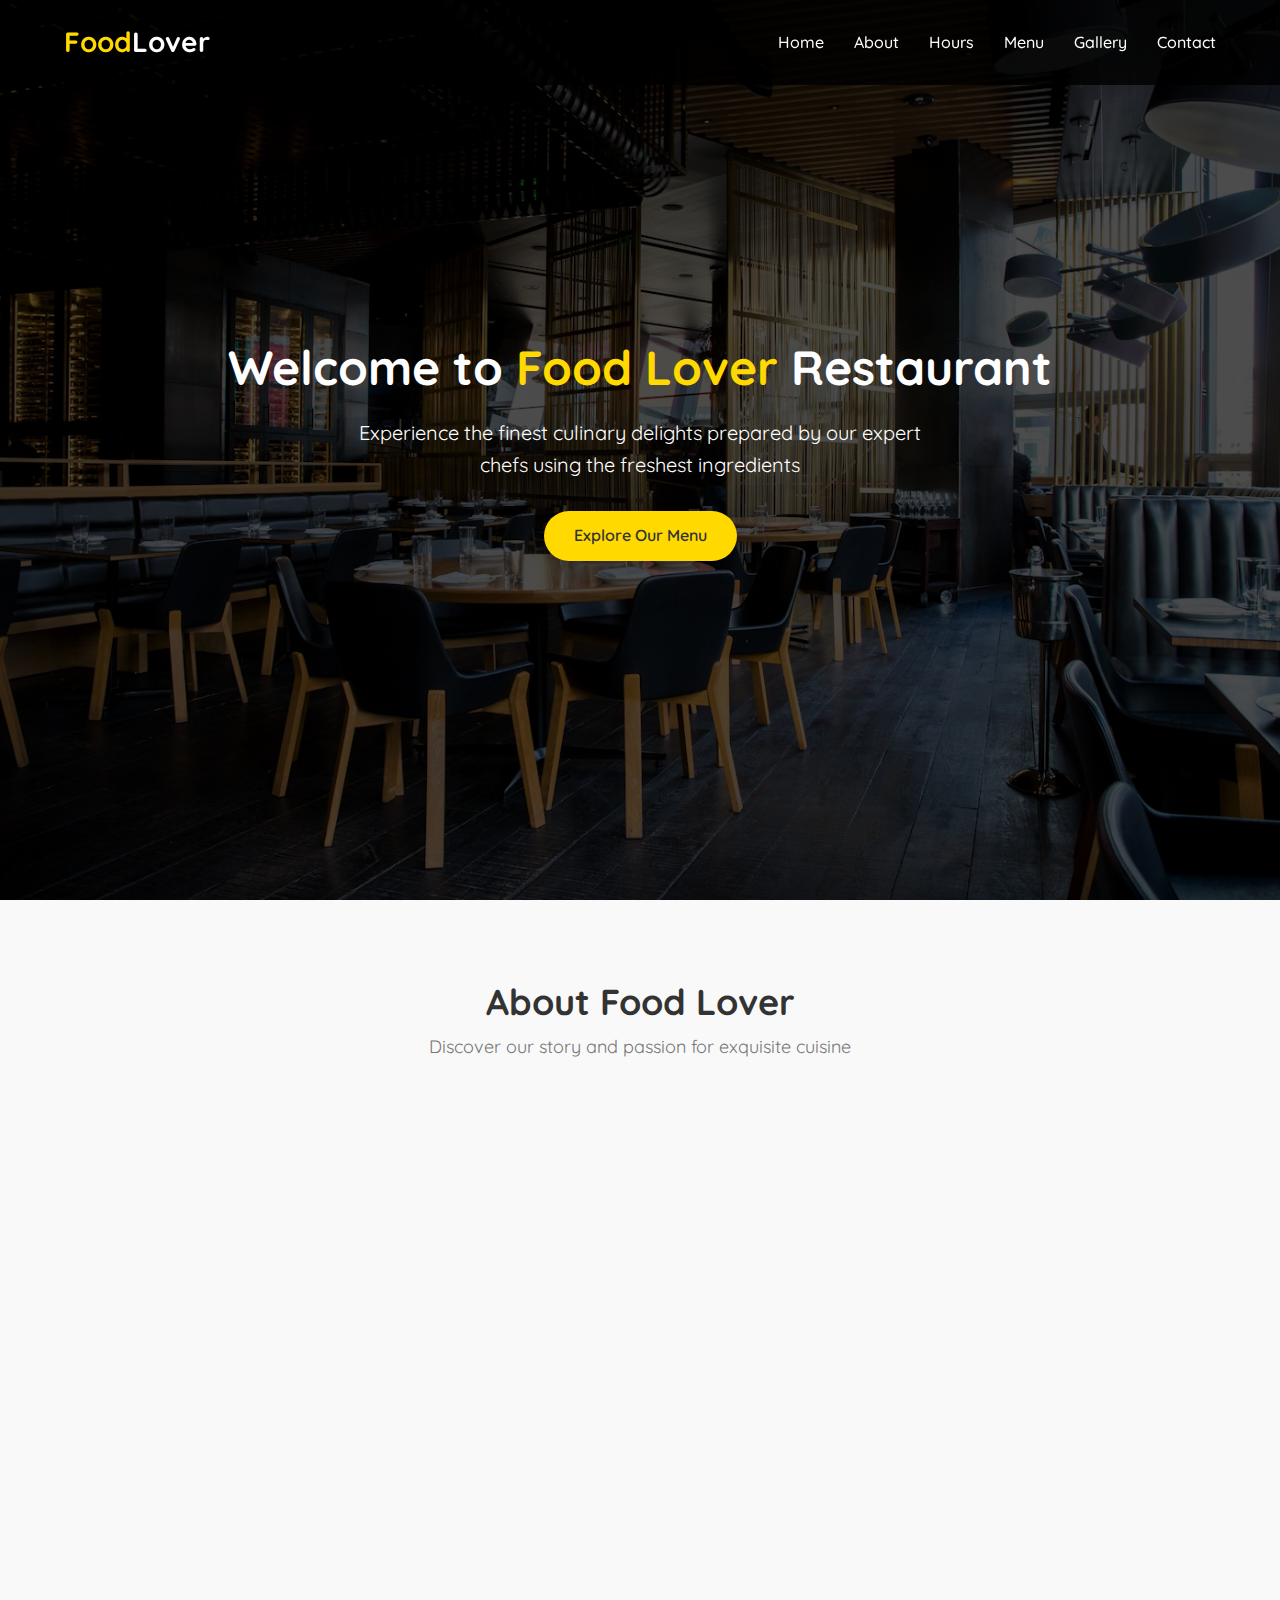
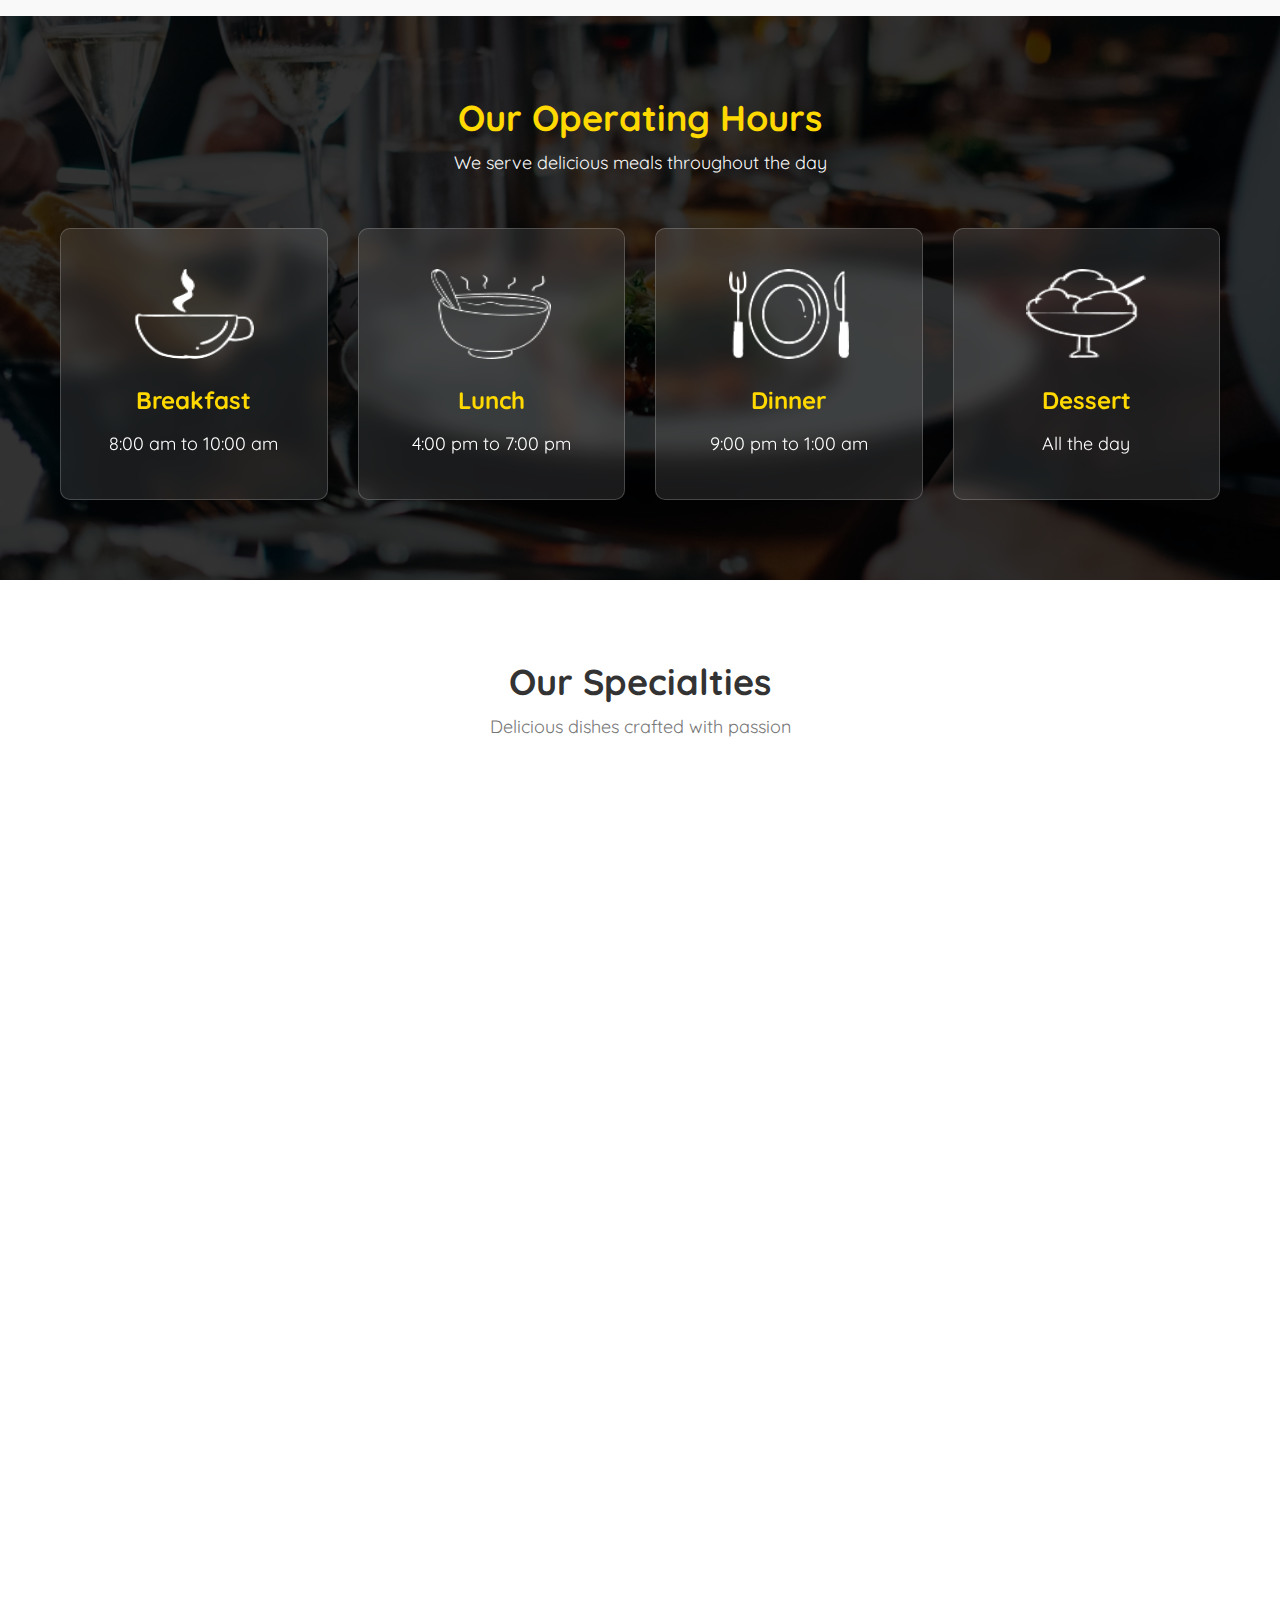
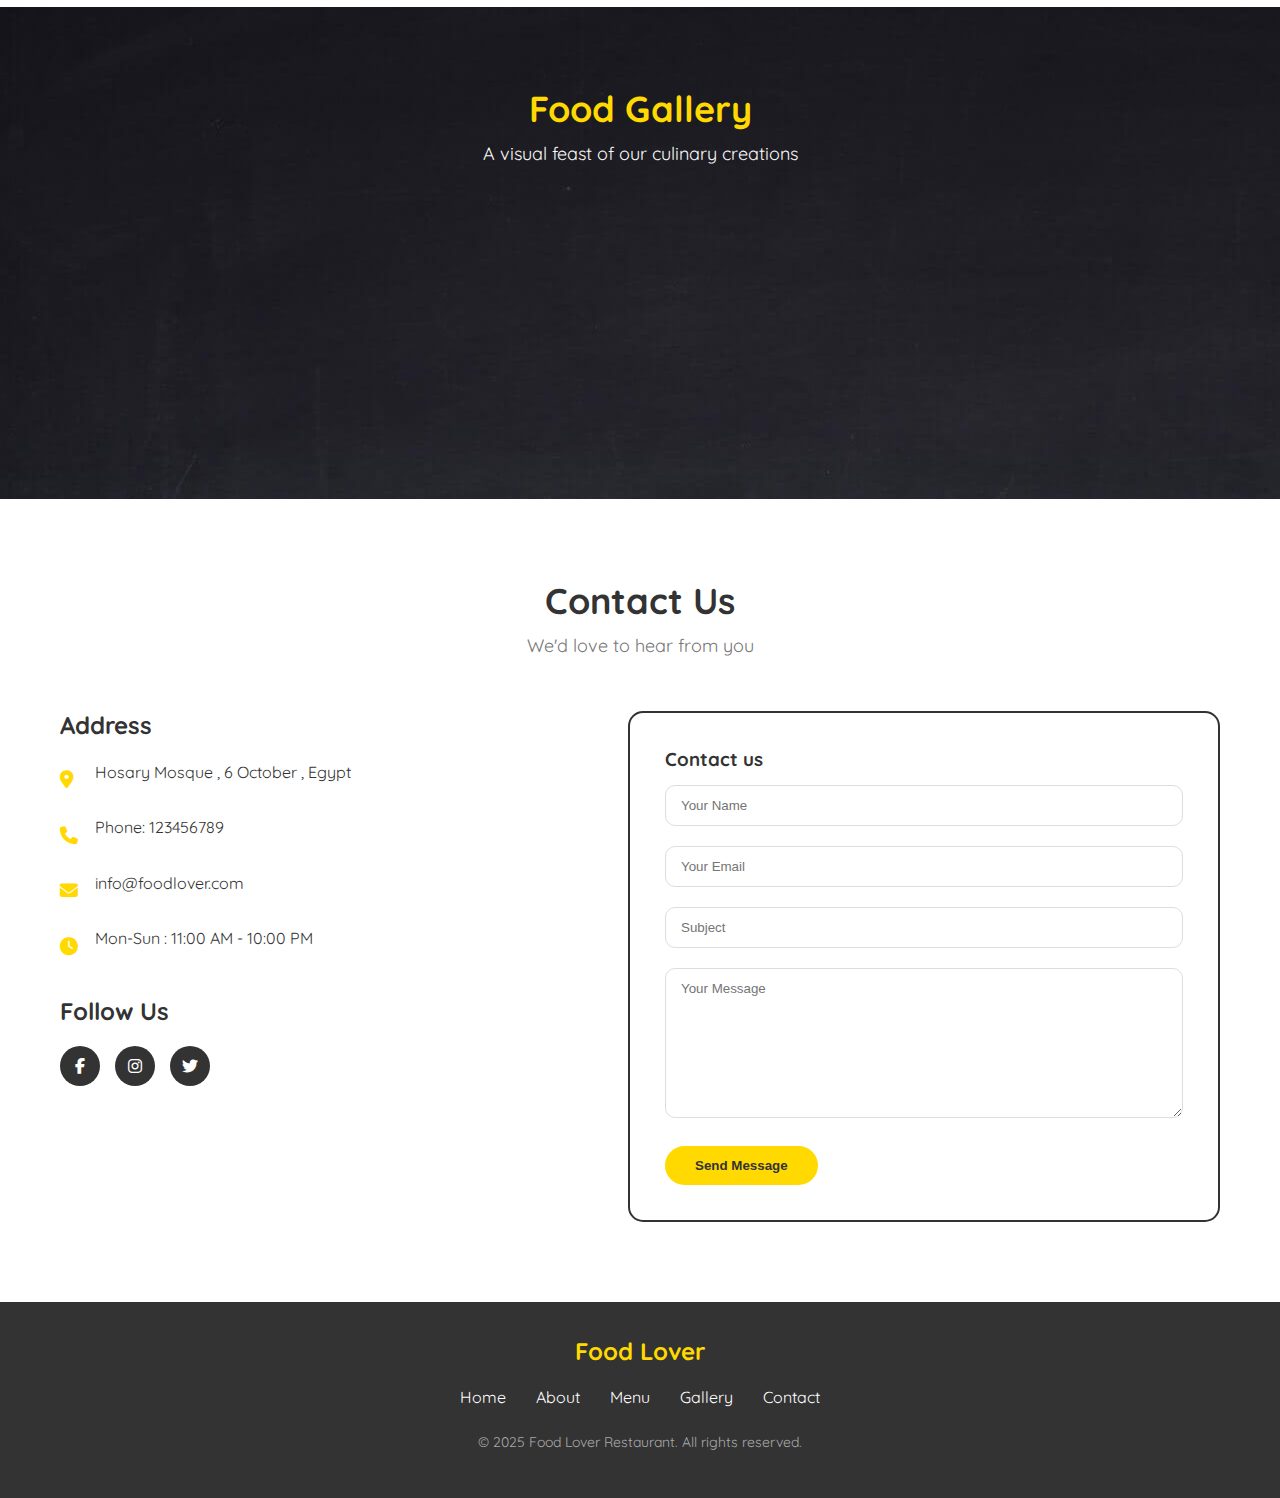
<file: index.html>
<!DOCTYPE html>
<html lang="en">
<head>
    <meta charset="UTF-8">
    <meta name="viewport" content="width=device-width, initial-scale=1.0">
    <meta name="description" content="Restaurant website">
    <title>Food Lover Restaurant</title>
    <link rel="icon" href="favicon.ico">
    <link rel="stylesheet" href="https://cdnjs.cloudflare.com/ajax/libs/font-awesome/6.4.0/css/all.min.css">
    <link rel="stylesheet" href="restaurant.css">
</head>
<body>
    <!-- Header -->
    <header>
        <nav id="navbar">
            <div class="logo">Food<span>Lover</span></div>
            <ul class="nav-links">
                <li><a href="#home">Home</a></li>
                <li><a href="#about">About</a></li>
                <li><a href="#daytime">Hours</a></li>
                <li><a href="#menu">Menu</a></li>
                <li><a href="#gallery">Gallery</a></li>
                <li><a href="#contact">Contact</a></li>
            </ul>
            <button class="hamburger">
                <i class="fas fa-bars"></i>
            </button>
        </nav>
        
        <div id="home" class="hero">
            <h1>Welcome to <span>Food Lover</span> Restaurant</h1>
            <p>Experience the finest culinary delights prepared by our expert chefs using the freshest ingredients</p>
            <a href="#menu" class="btn">Explore Our Menu</a>
        </div>
    </header>

    <!-- About Section -->
    <section id="about">
        <div class="container">
            <div class="section-title">
                <h2>About Food Lover</h2>
                <p>Discover our story and passion for exquisite cuisine</p>
            </div>
            <div class="about-content">
                <div class="about-text">
                    <h2>We've Been Serving For Over 15 Years</h2>
                    <p>At Food Lover, we believe that great food brings people together. Our restaurant was founded with a simple mission: to create memorable dining experiences through exceptional food, warm hospitality, and a welcoming atmosphere.</p>
                    <p>Our chefs combine traditional recipes with modern techniques to craft dishes that delight the senses. We source our ingredients from local farmers and suppliers to ensure freshness and support our community.</p>
                    <a href="#contact" class="btn">Visit Us Today</a>
                </div>
                <div class="about-image">
                    <img src="images/about_img.png" alt="Restaurant Interior">
                </div>
            </div>
        </div>
    </section>

    <!-- Daytime Section -->
    <section id="daytime">
        <div class="container">
            <div class="section-title">
                <h2>Our Operating Hours</h2>
                <p>We serve delicious meals throughout the day</p>
            </div>
            <div class="time-cards">
                <div class="meal-card">
                    <img src="/images/breckfastIcon.png" alt="Breakfast">
                    <h2>Breakfast</h2>
                    <p>8:00 am to 10:00 am</p>
                </div>
                <div class="meal-card">
                    <img src="/images/lunchIcon.png" alt="Lunch">
                    <h2>Lunch</h2>
                    <p>4:00 pm to 7:00 pm</p>
                </div>
                <div class="meal-card">
                    <img src="/images/dinnerIcon.png" alt="Dinner">
                    <h2>Dinner</h2>
                    <p>9:00 pm to 1:00 am</p>
                </div>
                <div class="meal-card">
                    <img src="/images/dessertIcon.png" alt="Dessert">
                    <h2>Dessert</h2>
                    <p>All the day</p>
                </div>
            </div>
        </div>
    </section>

    <!-- Menu Section -->
    <section id="menu">
        <div class="container">
            <div class="section-title">
                <h2>Our Specialties</h2>
                <p>Delicious dishes crafted with passion</p>
            </div>
            <div class="menu-grid">
                <div class="menu-item">
                    <img src="/images/1.avif" alt="Pasta Dish">
                    <div class="menu-item-content">
                        <div class="menu-item-header">
                            <h3>Mediterranean Pasta</h3>
                            <span class="price">$18.99</span>
                        </div>
                        <p>Fresh pasta with sun-dried tomatoes, olives, and herbs in a light olive oil sauce.</p>
                    </div>
                </div>
                <div class="menu-item">
                    <img src="/images/2.avif" alt="Pizza">
                    <div class="menu-item-content">
                        <div class="menu-item-header">
                            <h3>Truffle Mushroom Pizza</h3>
                            <span class="price">$22.99</span>
                        </div>
                        <p>Wood-fired pizza with wild mushrooms, truffle oil, and three types of cheese.</p>
                    </div>
                </div>
                <div class="menu-item">
                    <img src="/images/3.avif" alt="Salmon Dish">
                    <div class="menu-item-content">
                        <div class="menu-item-header">
                            <h3>Grilled Salmon</h3>
                            <span class="price">$26.99</span>
                        </div>
                        <p>Atlantic salmon with lemon butter sauce, served with seasonal vegetables.</p>
                    </div>
                </div>
                <div class="menu-item">
                    <img src="/images/pizza02.jpg" alt="Salmon Dish">
                    <div class="menu-item-content">
                        <div class="menu-item-header">
                            <h3>LASAL CHEESE</h3>
                            <span class="price">$18.00</span>
                        </div>
                        <p>Atlantic salmon with lemon butter sauce, served with seasonal vegetables.</p>
                    </div>
                </div>
                <div class="menu-item">
                    <img src="/images/ch.jpg" alt="Salmon Dish">
                    <div class="menu-item-content">
                        <div class="menu-item-header">
                            <h3>Chakhchoukha</h3>
                            <span class="price">$19.99</span>
                        </div>
                        <p>Atlantic salmon with lemon butter sauce, served with seasonal vegetables.</p>
                    </div>
                </div>
                <div class="menu-item">
                    <img src="/images/bourek.jpg" alt="Salmon Dish">
                    <div class="menu-item-content">
                        <div class="menu-item-header">
                            <h3>Bourek</h3>
                            <span class="price">$26.99</span>
                        </div>
                        <p>Atlantic salmon with lemon butter sauce, served with seasonal vegetables.</p>
                    </div>
                </div>
            </div>
        </div>
    </section>

    <!-- Gallery Section -->
    <section id="gallery">
        <div class="container">
            <div class="section-title">
                <h2>Food Gallery</h2>
                <p>A visual feast of our culinary creations</p>
            </div>
            <div class="gallery-grid">
                <div class="gallery-item">
                    <img src="/images/g1.avif" alt="Food 1">
                </div>
                <div class="gallery-item">
                    <img src="/images/g2.avif" alt="Food 2">
                </div>
                <div class="gallery-item">
                    <img src="/images/g3.avif" alt="Food 3">
                </div>
                <div class="gallery-item">
                    <img src="/images/g4.avif" alt="Food 4">
                </div>
            </div>
        </div>
    </section>

    <!-- Contact Section -->
    <section id="contact">
        <div class="container">
            <div class="section-title">
                <h2>Contact Us</h2>
                <p>We'd love to hear from you</p>
            </div>
            <div class="contact-container">
                <div class="contact-info">
                    <h3>Address</h3>
                    <div class="contact-details">
                        <div class="contact-detail">
                            <i class="fas fa-map-marker-alt"></i>
                            <p>Hosary Mosque , 6 October , Egypt</p>
                        </div>
                        <div class="contact-detail">
                            <i class="fas fa-phone"></i>
                            <p>Phone: 123456789</p>
                        </div>
                        <div class="contact-detail">
                            <i class="fas fa-envelope"></i>
                            <p>info@foodlover.com</p>
                        </div>
                        <div class="contact-detail">
                            <i class="fas fa-clock"></i>
                            <p>Mon-Sun : 11:00 AM - 10:00 PM</p>
                        </div>
                    </div>
                    <h3>Follow Us</h3>
                    <div class="social-links">
                        <a href="#" class="social-link"><i class="fab fa-facebook-f"></i></a>
                        <a href="#" class="social-link"><i class="fab fa-instagram"></i></a>
                        <a href="#" class="social-link"><i class="fab fa-twitter"></i></a>
                    </div>
                </div>
                <div class="contact-form">
                    <h3>Contact us</h3>
                    <form id="contactForm">
                        <div class="form-group">
                            <input type="text" placeholder="Your Name" required>
                        </div>
                        <div class="form-group">
                            <input type="email" placeholder="Your Email" required>
                        </div>
                        <div class="form-group">
                            <input type="text" placeholder="Subject" required>
                        </div>
                        <div class="form-group">
                            <textarea placeholder="Your Message" required></textarea>
                        </div>
                        <button type="submit" class="btn">Send Message</button>
                    </form>
                </div>
            </div>
        </div>
    </section>

    <!-- Footer -->
    <footer>
        <div class="container">
            <div class="footer-content">
                <div class="footer-logo">Food Lover</div>
                <ul class="footer-links">
                    <li><a href="#home">Home</a></li>
                    <li><a href="#about">About</a></li>
                    <li><a href="#menu">Menu</a></li>
                    <li><a href="#gallery">Gallery</a></li>
                    <li><a href="#contact">Contact</a></li>
                </ul>
                <p class="copyright">&copy; 2025 Food Lover Restaurant. All rights reserved.</p>
            </div>
        </div>
    </footer>

    <script src="main.js"></script>
</body>

</html>
</file>
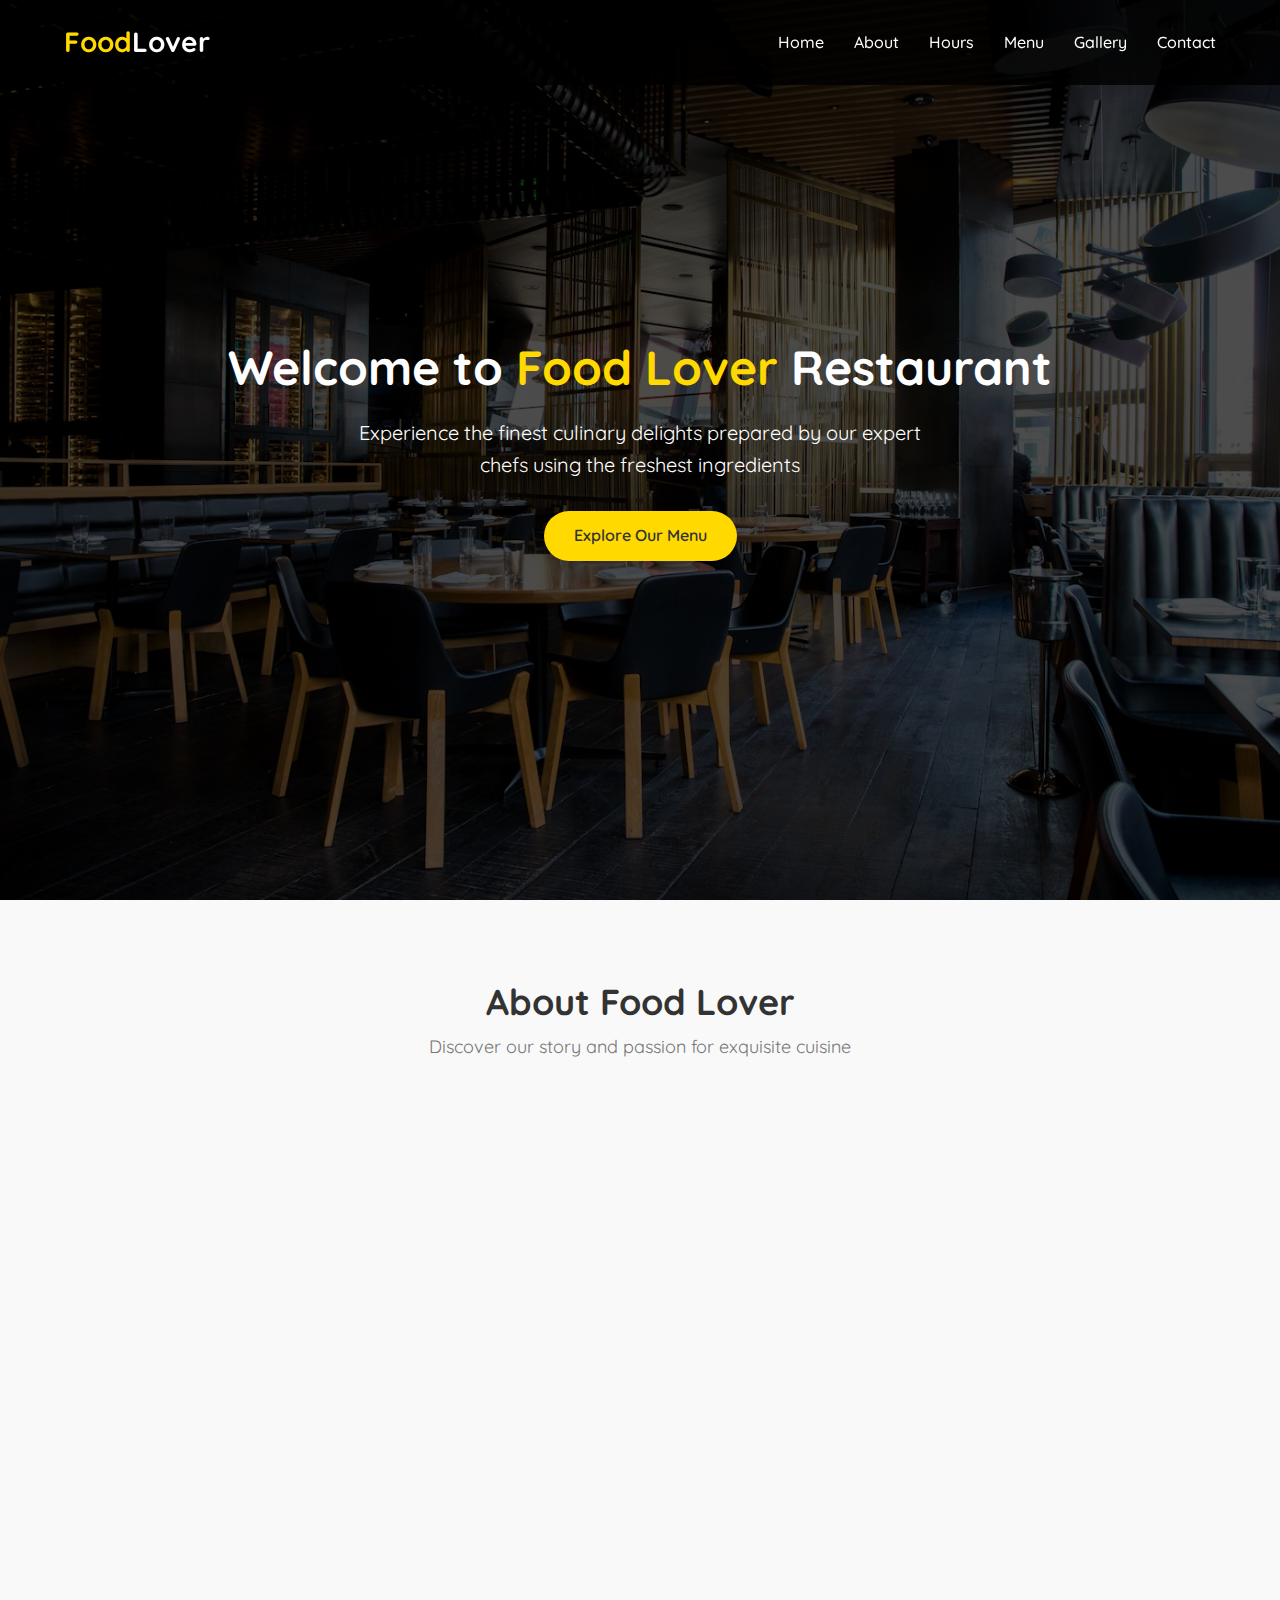
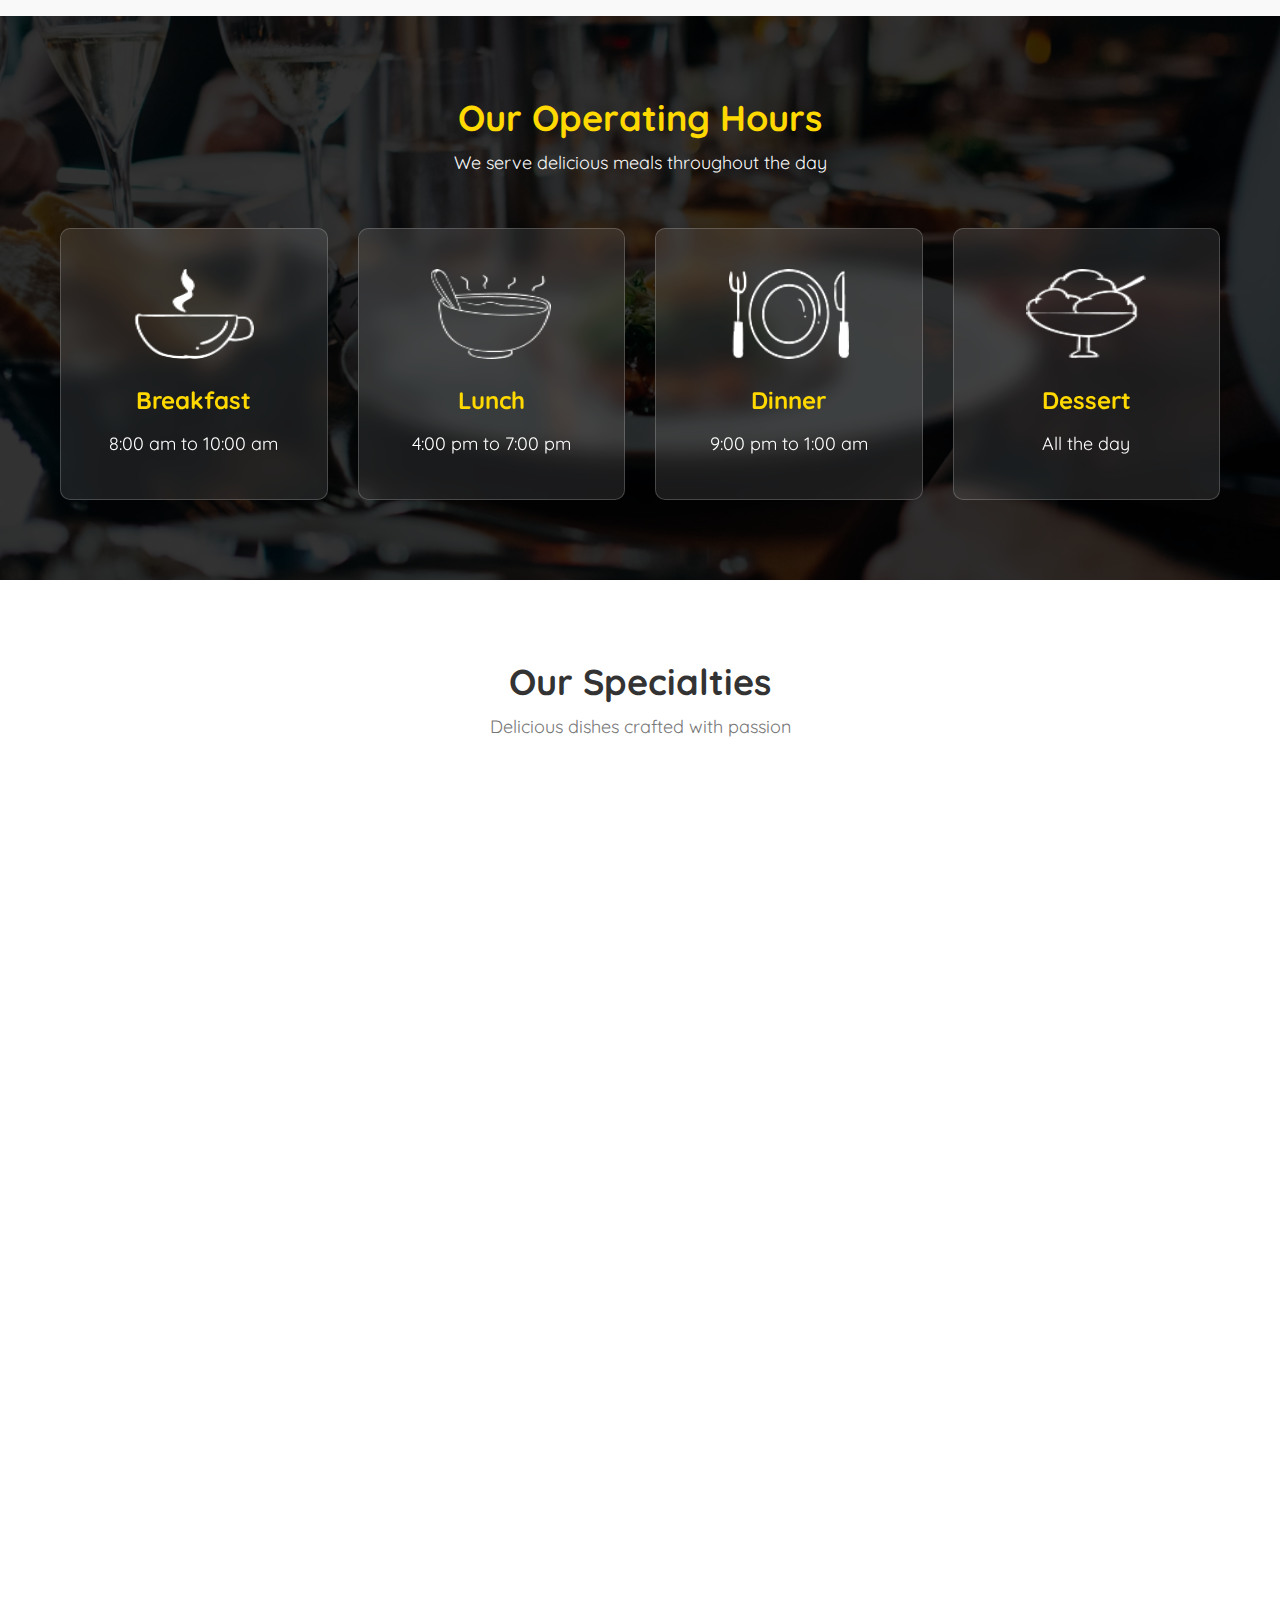
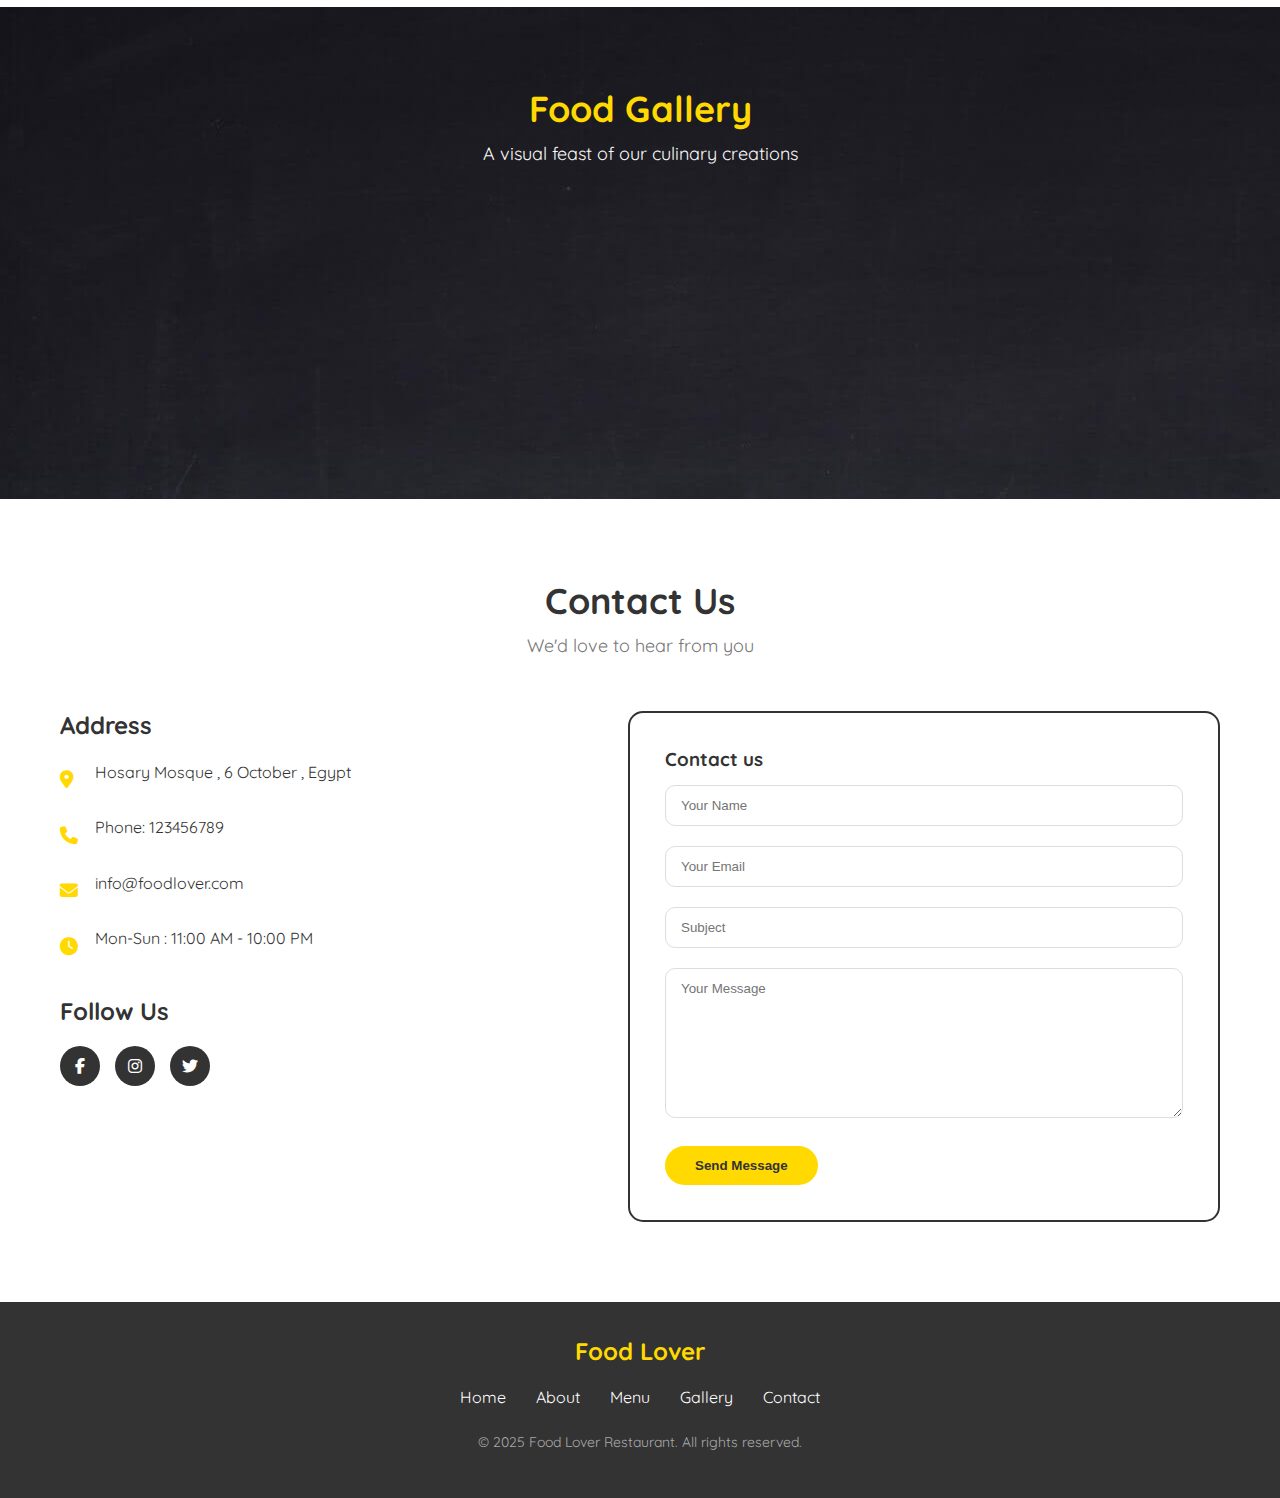
<file: rest.html>
<!DOCTYPE html>
<html lang="en">
<head>
    <meta charset="UTF-8">
    <meta name="viewport" content="width=device-width, initial-scale=1.0">
    <meta name="description" content="Restaurant website">
    <title>Food Lover Restaurant</title>
    <link rel="icon" href="favicon.ico">
    <link rel="stylesheet" href="https://cdnjs.cloudflare.com/ajax/libs/font-awesome/6.4.0/css/all.min.css">
    <link rel="stylesheet" href="restaurant.css">
</head>
<body>
    <!-- Header -->
    <header>
        <nav id="navbar">
            <div class="logo">Food<span>Lover</span></div>
            <ul class="nav-links">
                <li><a href="#home">Home</a></li>
                <li><a href="#about">About</a></li>
                <li><a href="#daytime">Hours</a></li>
                <li><a href="#menu">Menu</a></li>
                <li><a href="#gallery">Gallery</a></li>
                <li><a href="#contact">Contact</a></li>
            </ul>
            <button class="hamburger">
                <i class="fas fa-bars"></i>
            </button>
        </nav>
        
        <div class="hero">
            <h1>Welcome to <span>Food Lover</span> Restaurant</h1>
            <p>Experience the finest culinary delights prepared by our expert chefs using the freshest ingredients</p>
            <a href="#menu" class="btn">Explore Our Menu</a>
        </div>
    </header>

    <!-- About Section -->
    <section id="about">
        <div class="container">
            <div class="section-title">
                <h2>About Food Lover</h2>
                <p>Discover our story and passion for exquisite cuisine</p>
            </div>
            <div class="about-content">
                <div class="about-text">
                    <h2>We've Been Serving For Over 15 Years</h2>
                    <p>At Food Lover, we believe that great food brings people together. Our restaurant was founded with a simple mission: to create memorable dining experiences through exceptional food, warm hospitality, and a welcoming atmosphere.</p>
                    <p>Our chefs combine traditional recipes with modern techniques to craft dishes that delight the senses. We source our ingredients from local farmers and suppliers to ensure freshness and support our community.</p>
                    <a href="#contact" class="btn">Visit Us Today</a>
                </div>
                <div class="about-image">
                    <img src="images/about_img.png" alt="Restaurant Interior">
                </div>
            </div>
        </div>
    </section>

    <!-- Daytime Section -->
    <section id="daytime">
        <div class="container">
            <div class="section-title">
                <h2>Our Operating Hours</h2>
                <p>We serve delicious meals throughout the day</p>
            </div>
            <div class="time-cards">
                <div class="meal-card">
                    <img src="images/breckfastIcon.png" alt="Breakfast">
                    <h2>Breakfast</h2>
                    <p>8:00 am to 10:00 am</p>
                </div>
                <div class="meal-card">
                    <img src="images/lunchIcon.png" alt="Lunch">
                    <h2>Lunch</h2>
                    <p>4:00 pm to 7:00 pm</p>
                </div>
                <div class="meal-card">
                    <img src="images/dinnerIcon.png" alt="Dinner">
                    <h2>Dinner</h2>
                    <p>9:00 pm to 1:00 am</p>
                </div>
                <div class="meal-card">
                    <img src="images/dessertIcon.png" alt="Dessert">
                    <h2>Dessert</h2>
                    <p>All the day</p>
                </div>
            </div>
        </div>
    </section>

    <!-- Menu Section -->
    <section id="menu">
        <div class="container">
            <div class="section-title">
                <h2>Our Specialties</h2>
                <p>Delicious dishes crafted with passion</p>
            </div>
            <div class="menu-grid">
                <div class="menu-item">
                    <img src="images/1.avif" alt="Pasta Dish">
                    <div class="menu-item-content">
                        <div class="menu-item-header">
                            <h3>Mediterranean Pasta</h3>
                            <span class="price">$18.99</span>
                        </div>
                        <p>Fresh pasta with sun-dried tomatoes, olives, and herbs in a light olive oil sauce.</p>
                    </div>
                </div>
                <div class="menu-item">
                    <img src="images/2.avif" alt="Pizza">
                    <div class="menu-item-content">
                        <div class="menu-item-header">
                            <h3>Truffle Mushroom Pizza</h3>
                            <span class="price">$22.99</span>
                        </div>
                        <p>Wood-fired pizza with wild mushrooms, truffle oil, and three types of cheese.</p>
                    </div>
                </div>
                <div class="menu-item">
                    <img src="images/3.avif" alt="Salmon Dish">
                    <div class="menu-item-content">
                        <div class="menu-item-header">
                            <h3>Grilled Salmon</h3>
                            <span class="price">$26.99</span>
                        </div>
                        <p>Atlantic salmon with lemon butter sauce, served with seasonal vegetables.</p>
                    </div>
                </div>
                <div class="menu-item">
                    <img src="images/pizza02.jpg" alt="Salmon Dish">
                    <div class="menu-item-content">
                        <div class="menu-item-header">
                            <h3>LASAL CHEESE</h3>
                            <span class="price">$18.00</span>
                        </div>
                        <p>Atlantic salmon with lemon butter sauce, served with seasonal vegetables.</p>
                    </div>
                </div>
                <div class="menu-item">
                    <img src="images/ch.jpg" alt="Salmon Dish">
                    <div class="menu-item-content">
                        <div class="menu-item-header">
                            <h3>Chakhchoukha</h3>
                            <span class="price">$19.99</span>
                        </div>
                        <p>Atlantic salmon with lemon butter sauce, served with seasonal vegetables.</p>
                    </div>
                </div>
                <div class="menu-item">
                    <img src="images/bourek.jpg" alt="Salmon Dish">
                    <div class="menu-item-content">
                        <div class="menu-item-header">
                            <h3>Bourek</h3>
                            <span class="price">$26.99</span>
                        </div>
                        <p>Atlantic salmon with lemon butter sauce, served with seasonal vegetables.</p>
                    </div>
                </div>
            </div>
        </div>
    </section>

    <!-- Gallery Section -->
    <section id="gallery">
        <div class="container">
            <div class="section-title">
                <h2>Food Gallery</h2>
                <p>A visual feast of our culinary creations</p>
            </div>
            <div class="gallery-grid">
                <div class="gallery-item">
                    <img src="images/g1.avif" alt="Food 1">
                </div>
                <div class="gallery-item">
                    <img src="images/g2.avif" alt="Food 2">
                </div>
                <div class="gallery-item">
                    <img src="images/g3.avif" alt="Food 3">
                </div>
                <div class="gallery-item">
                    <img src="images/g4.avif" alt="Food 4">
                </div>
            </div>
        </div>
    </section>

    <!-- Contact Section -->
    <section id="contact">
        <div class="container">
            <div class="section-title">
                <h2>Contact Us</h2>
                <p>We'd love to hear from you</p>
            </div>
            <div class="contact-container">
                <div class="contact-info">
                    <h3>Address</h3>
                    <div class="contact-details">
                        <div class="contact-detail">
                            <i class="fas fa-map-marker-alt"></i>
                            <p>Hosary Mosque , 6 October , Egypt</p>
                        </div>
                        <div class="contact-detail">
                            <i class="fas fa-phone"></i>
                            <p>Phone: 123456789</p>
                        </div>
                        <div class="contact-detail">
                            <i class="fas fa-envelope"></i>
                            <p>info@foodlover.com</p>
                        </div>
                        <div class="contact-detail">
                            <i class="fas fa-clock"></i>
                            <p>Mon-Sun : 11:00 AM - 10:00 PM</p>
                        </div>
                    </div>
                    <h3>Follow Us</h3>
                    <div class="social-links">
                        <a href="#" class="social-link"><i class="fab fa-facebook-f"></i></a>
                        <a href="#" class="social-link"><i class="fab fa-instagram"></i></a>
                        <a href="#" class="social-link"><i class="fab fa-twitter"></i></a>
                    </div>
                </div>
                <div class="contact-form">
                    <h3>Contact us</h3>
                    <form id="contactForm">
                        <div class="form-group">
                            <input type="text" placeholder="Your Name" required>
                        </div>
                        <div class="form-group">
                            <input type="email" placeholder="Your Email" required>
                        </div>
                        <div class="form-group">
                            <input type="text" placeholder="Subject" required>
                        </div>
                        <div class="form-group">
                            <textarea placeholder="Your Message" required></textarea>
                        </div>
                        <button type="submit" class="btn">Send Message</button>
                    </form>
                </div>
            </div>
        </div>
    </section>

    <!-- Footer -->
    <footer>
        <div class="container">
            <div class="footer-content">
                <div class="footer-logo">Food Lover</div>
                <ul class="footer-links">
                    <li><a href="#home">Home</a></li>
                    <li><a href="#about">About</a></li>
                    <li><a href="#menu">Menu</a></li>
                    <li><a href="#gallery">Gallery</a></li>
                    <li><a href="#contact">Contact</a></li>
                </ul>
                <p class="copyright">&copy; 2025 Food Lover Restaurant. All rights reserved.</p>
            </div>
        </div>
    </footer>

    <script src="main.js"></script>
</body>
</html>
</file>
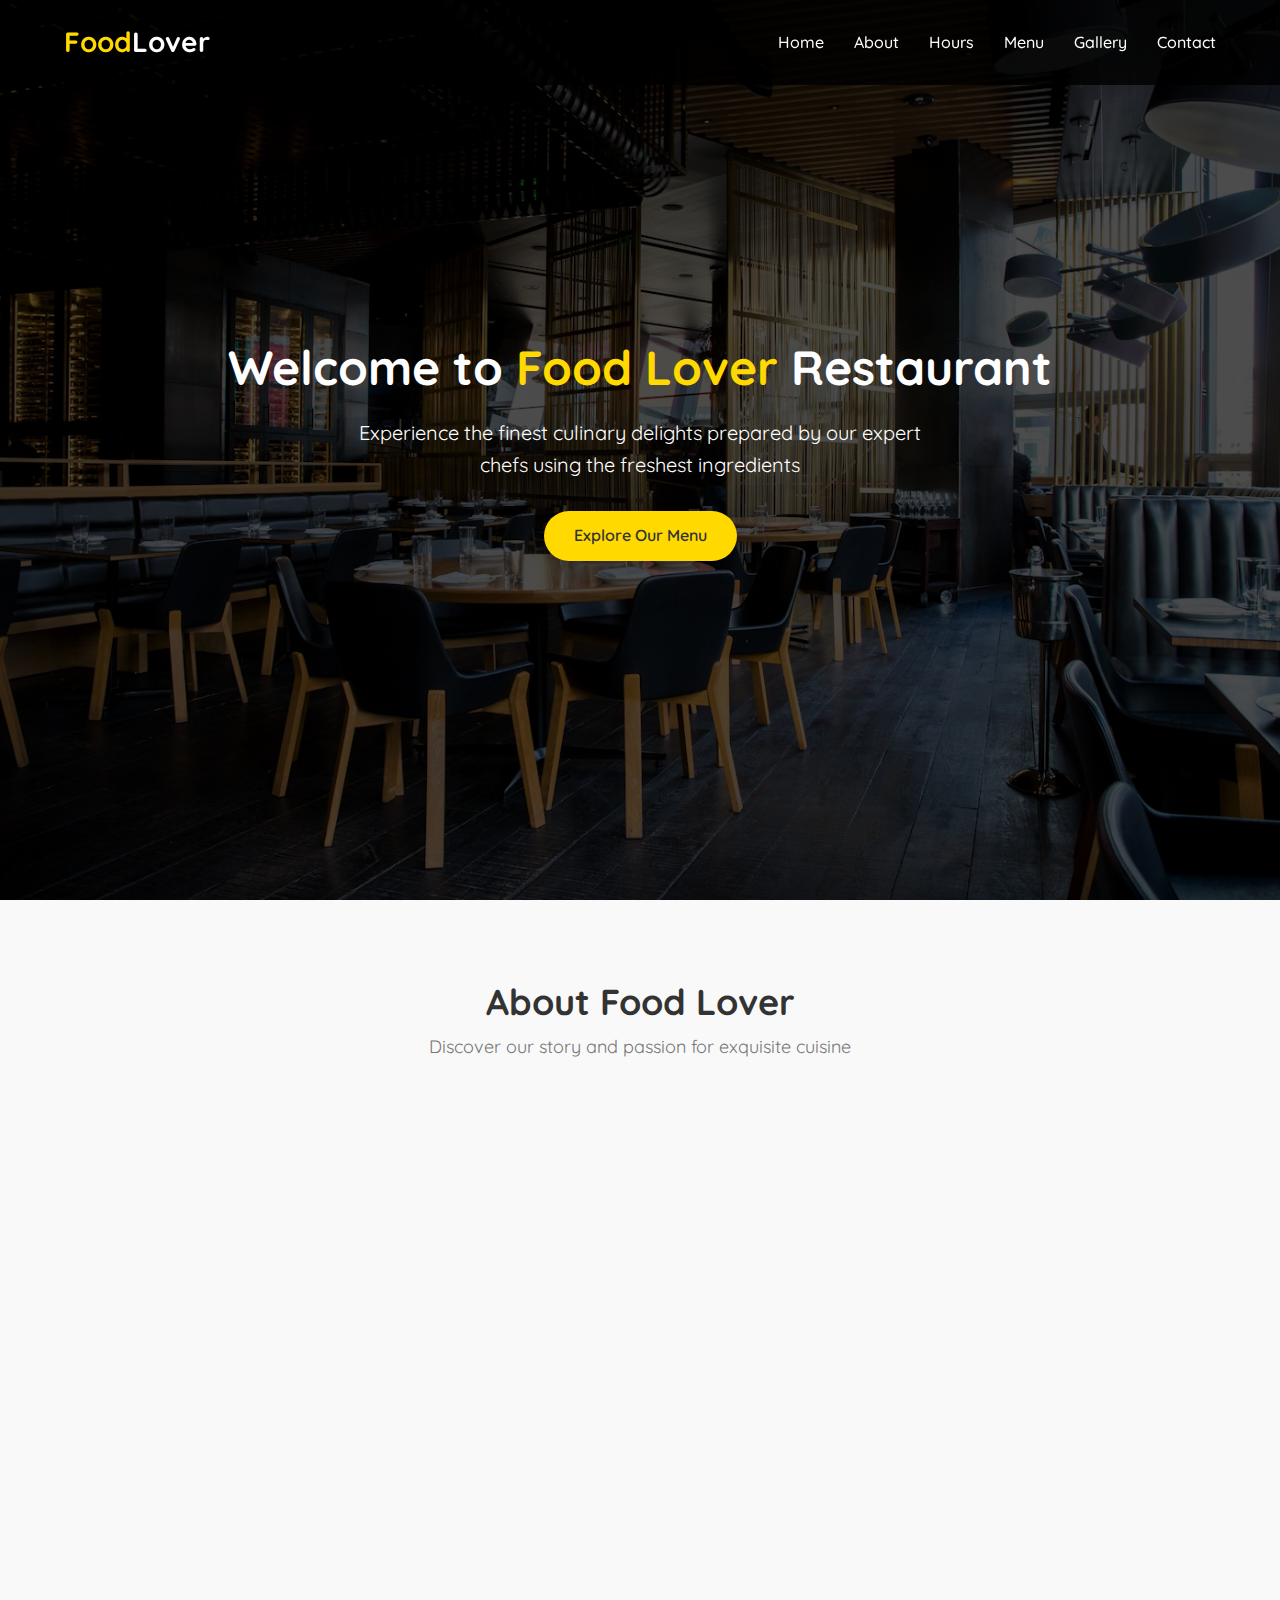
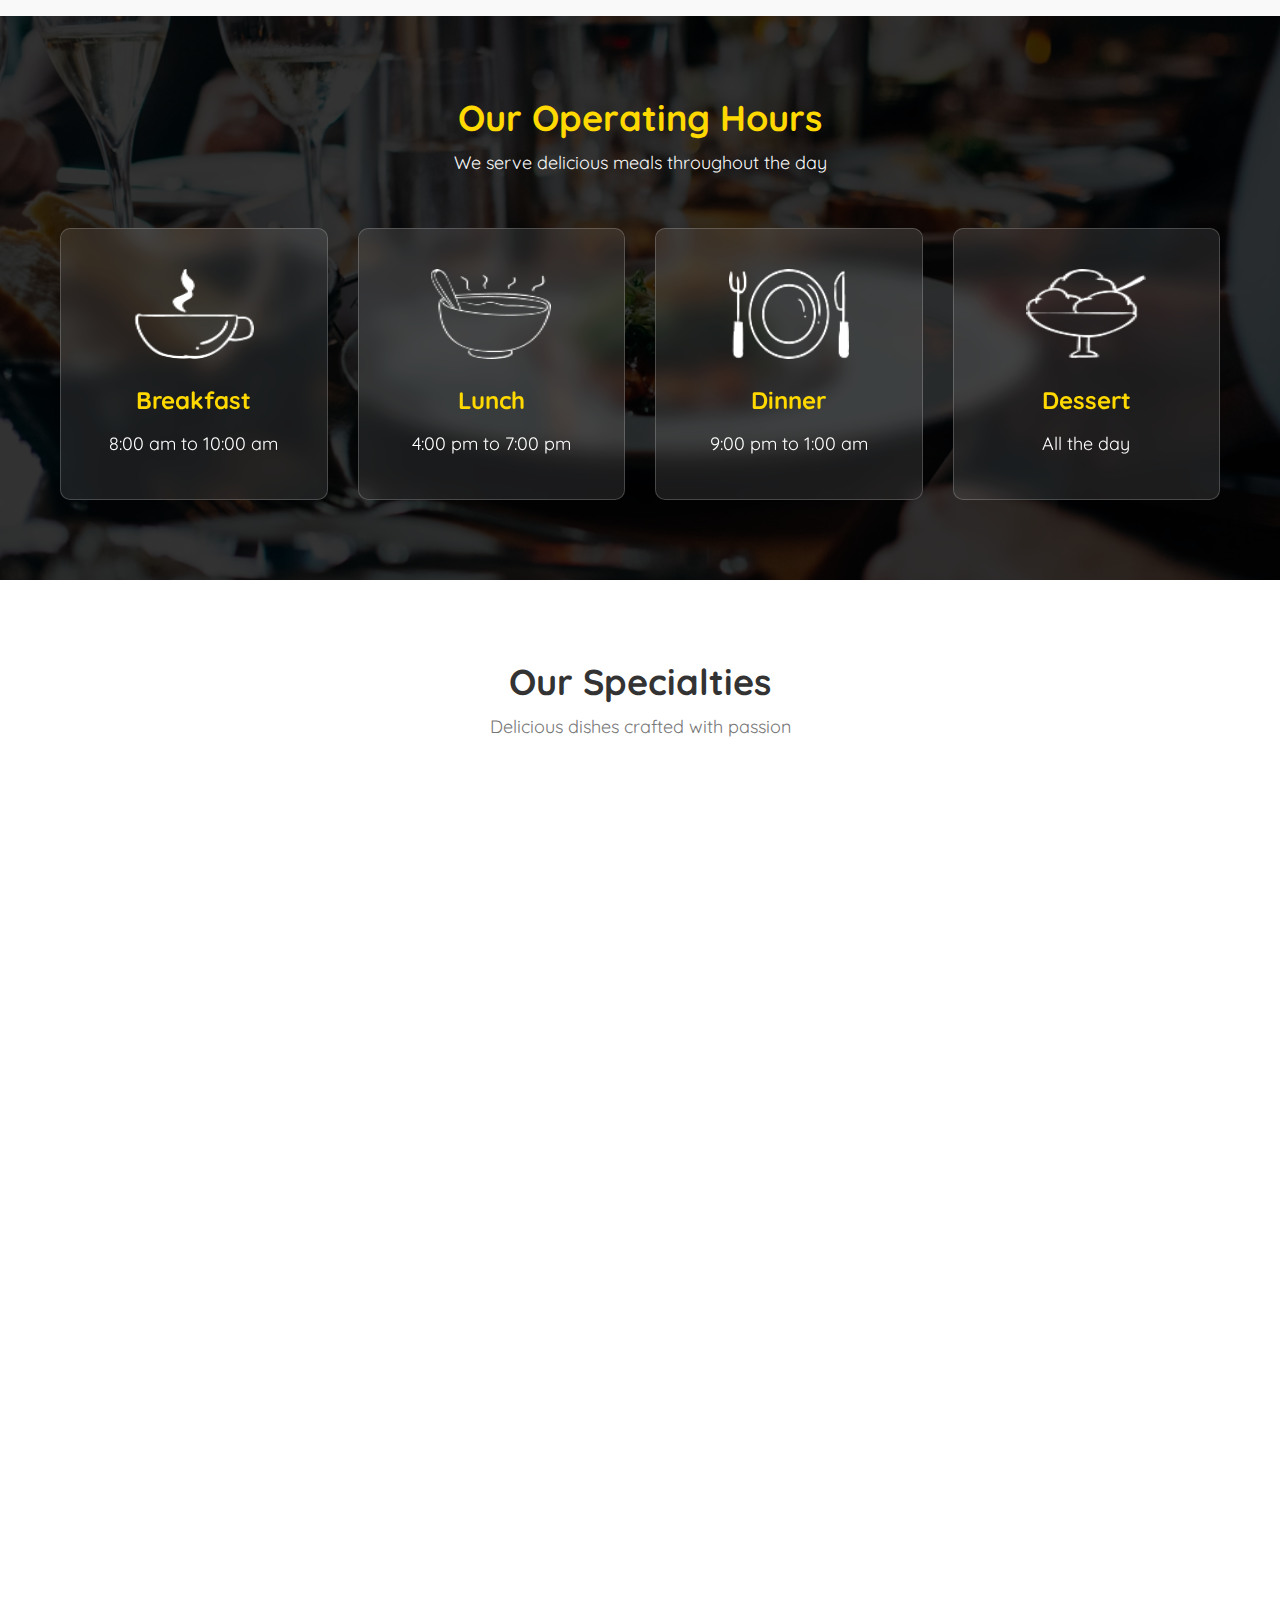
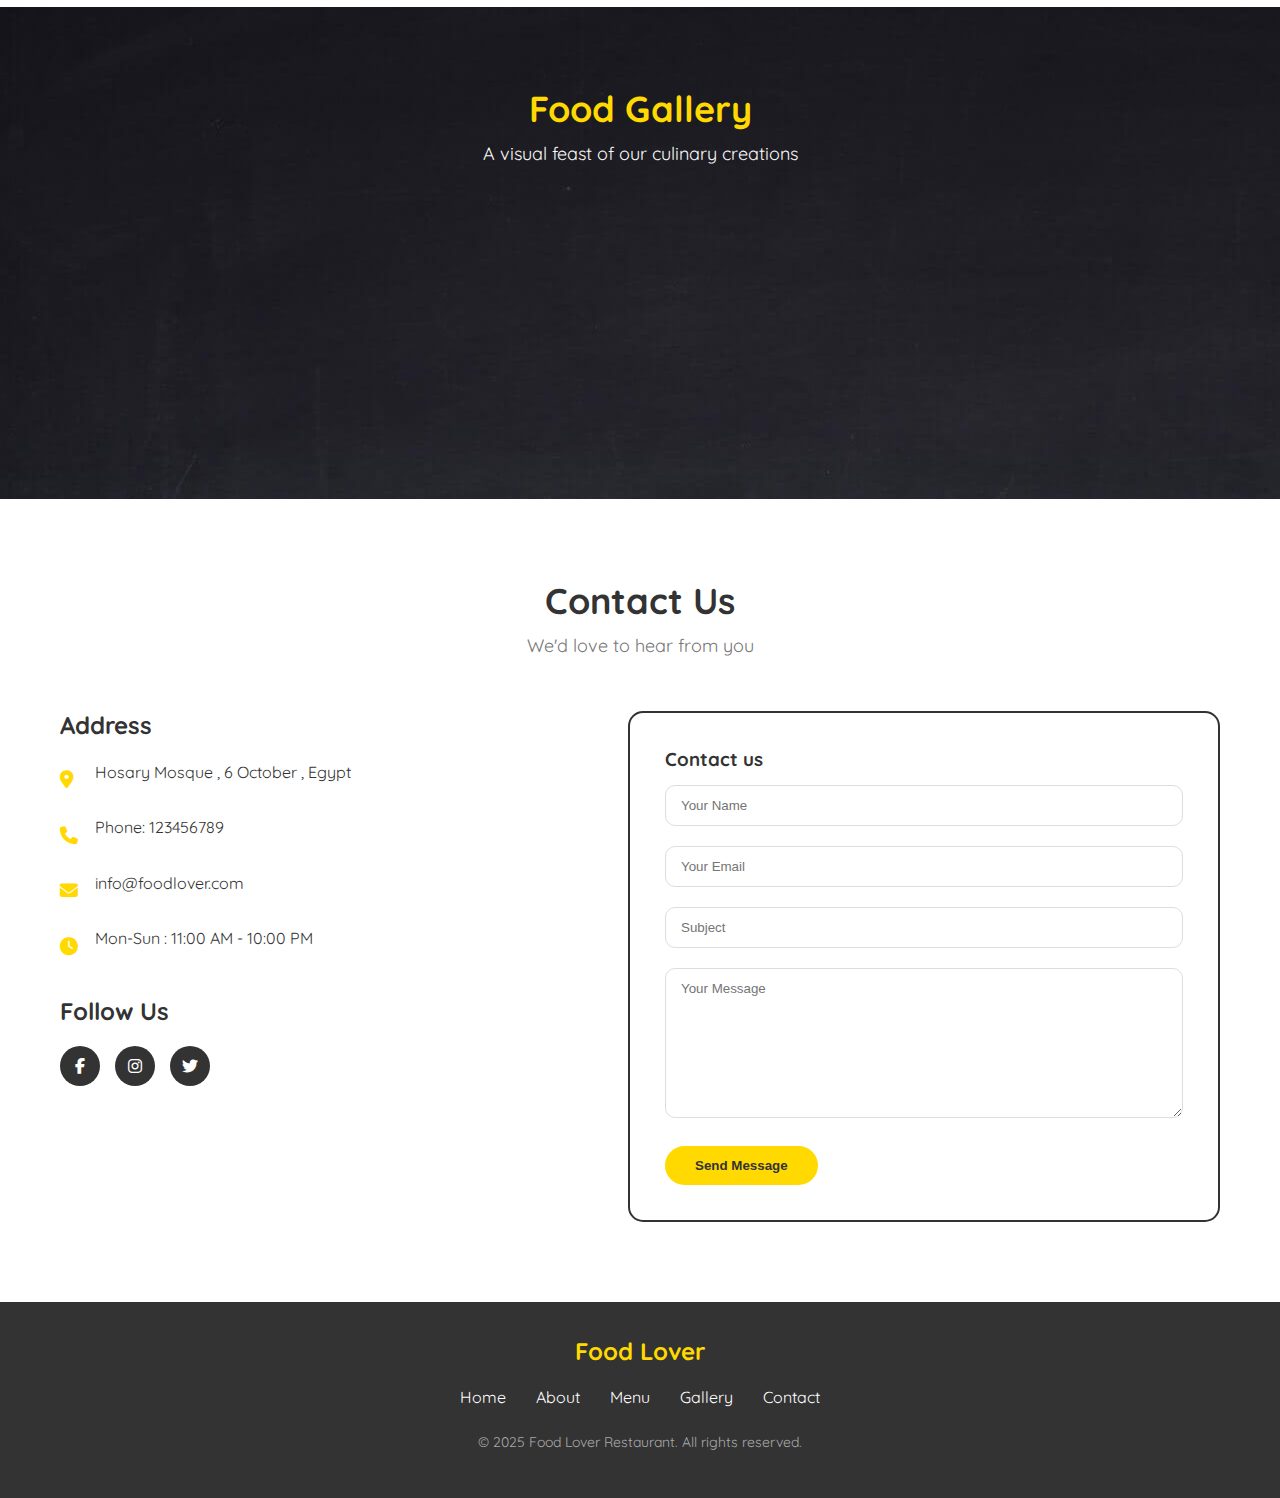
<file: restaurant.html>
<!DOCTYPE html>
<html lang="en">
<head>
    <meta charset="UTF-8">
    <meta name="viewport" content="width=device-width, initial-scale=1.0">
    <meta name="description" content="Restaurant website">
    <title>Food Lover Restaurant</title>
    <link rel="icon" href="favicon.ico">
    <link rel="stylesheet" href="https://cdnjs.cloudflare.com/ajax/libs/font-awesome/6.4.0/css/all.min.css">
    <link rel="stylesheet" href="restaurant.css">
</head>
<body>
    <!-- Header -->
    <header>
        <nav id="navbar">
            <div class="logo">Food<span>Lover</span></div>
            <ul class="nav-links">
                <li><a href="#home">Home</a></li>
                <li><a href="#about">About</a></li>
                <li><a href="#daytime">Hours</a></li>
                <li><a href="#menu">Menu</a></li>
                <li><a href="#gallery">Gallery</a></li>
                <li><a href="#contact">Contact</a></li>
            </ul>
            <button class="hamburger">
                <i class="fas fa-bars"></i>
            </button>
        </nav>
        
        <div class="hero">
            <h1>Welcome to <span>Food Lover</span> Restaurant</h1>
            <p>Experience the finest culinary delights prepared by our expert chefs using the freshest ingredients</p>
            <a href="#menu" class="btn">Explore Our Menu</a>
        </div>
    </header>

    <!-- About Section -->
    <section id="about">
        <div class="container">
            <div class="section-title">
                <h2>About Food Lover</h2>
                <p>Discover our story and passion for exquisite cuisine</p>
            </div>
            <div class="about-content">
                <div class="about-text">
                    <h2>We've Been Serving For Over 15 Years</h2>
                    <p>At Food Lover, we believe that great food brings people together. Our restaurant was founded with a simple mission: to create memorable dining experiences through exceptional food, warm hospitality, and a welcoming atmosphere.</p>
                    <p>Our chefs combine traditional recipes with modern techniques to craft dishes that delight the senses. We source our ingredients from local farmers and suppliers to ensure freshness and support our community.</p>
                    <a href="#contact" class="btn">Visit Us Today</a>
                </div>
                <div class="about-image">
                    <img src="/images/about_img.png" alt="Restaurant Interior">
                </div>
            </div>
        </div>
    </section>

    <!-- Daytime Section -->
    <section id="daytime">
        <div class="container">
            <div class="section-title">
                <h2>Our Operating Hours</h2>
                <p>We serve delicious meals throughout the day</p>
            </div>
            <div class="time-cards">
                <div class="meal-card">
                    <img src="/images/breckfastIcon.png" alt="Breakfast">
                    <h2>Breakfast</h2>
                    <p>8:00 am to 10:00 am</p>
                </div>
                <div class="meal-card">
                    <img src="/images/lunchIcon.png" alt="Lunch">
                    <h2>Lunch</h2>
                    <p>4:00 pm to 7:00 pm</p>
                </div>
                <div class="meal-card">
                    <img src="/images/dinnerIcon.png" alt="Dinner">
                    <h2>Dinner</h2>
                    <p>9:00 pm to 1:00 am</p>
                </div>
                <div class="meal-card">
                    <img src="/images/dessertIcon.png" alt="Dessert">
                    <h2>Dessert</h2>
                    <p>All the day</p>
                </div>
            </div>
        </div>
    </section>

    <!-- Menu Section -->
    <section id="menu">
        <div class="container">
            <div class="section-title">
                <h2>Our Specialties</h2>
                <p>Delicious dishes crafted with passion</p>
            </div>
            <div class="menu-grid">
                <div class="menu-item">
                    <img src="/images/1.avif" alt="Pasta Dish">
                    <div class="menu-item-content">
                        <div class="menu-item-header">
                            <h3>Mediterranean Pasta</h3>
                            <span class="price">$18.99</span>
                        </div>
                        <p>Fresh pasta with sun-dried tomatoes, olives, and herbs in a light olive oil sauce.</p>
                    </div>
                </div>
                <div class="menu-item">
                    <img src="/images/2.avif" alt="Pizza">
                    <div class="menu-item-content">
                        <div class="menu-item-header">
                            <h3>Truffle Mushroom Pizza</h3>
                            <span class="price">$22.99</span>
                        </div>
                        <p>Wood-fired pizza with wild mushrooms, truffle oil, and three types of cheese.</p>
                    </div>
                </div>
                <div class="menu-item">
                    <img src="/images/3.avif" alt="Salmon Dish">
                    <div class="menu-item-content">
                        <div class="menu-item-header">
                            <h3>Grilled Salmon</h3>
                            <span class="price">$26.99</span>
                        </div>
                        <p>Atlantic salmon with lemon butter sauce, served with seasonal vegetables.</p>
                    </div>
                </div>
                <div class="menu-item">
                    <img src="/images/pizza02.jpg" alt="Salmon Dish">
                    <div class="menu-item-content">
                        <div class="menu-item-header">
                            <h3>LASAL CHEESE</h3>
                            <span class="price">$18.00</span>
                        </div>
                        <p>Atlantic salmon with lemon butter sauce, served with seasonal vegetables.</p>
                    </div>
                </div>
                <div class="menu-item">
                    <img src="/images/ch.jpg" alt="Salmon Dish">
                    <div class="menu-item-content">
                        <div class="menu-item-header">
                            <h3>Chakhchoukha</h3>
                            <span class="price">$19.99</span>
                        </div>
                        <p>Atlantic salmon with lemon butter sauce, served with seasonal vegetables.</p>
                    </div>
                </div>
                <div class="menu-item">
                    <img src="/images/bourek.jpg" alt="Salmon Dish">
                    <div class="menu-item-content">
                        <div class="menu-item-header">
                            <h3>Bourek</h3>
                            <span class="price">$26.99</span>
                        </div>
                        <p>Atlantic salmon with lemon butter sauce, served with seasonal vegetables.</p>
                    </div>
                </div>
            </div>
        </div>
    </section>

    <!-- Gallery Section -->
    <section id="gallery">
        <div class="container">
            <div class="section-title">
                <h2>Food Gallery</h2>
                <p>A visual feast of our culinary creations</p>
            </div>
            <div class="gallery-grid">
                <div class="gallery-item">
                    <img src="/images/g1.avif" alt="Food 1">
                </div>
                <div class="gallery-item">
                    <img src="/images/g2.avif" alt="Food 2">
                </div>
                <div class="gallery-item">
                    <img src="/images/g3.avif" alt="Food 3">
                </div>
                <div class="gallery-item">
                    <img src="/images/g4.avif" alt="Food 4">
                </div>
            </div>
        </div>
    </section>

    <!-- Contact Section -->
    <section id="contact">
        <div class="container">
            <div class="section-title">
                <h2>Contact Us</h2>
                <p>We'd love to hear from you</p>
            </div>
            <div class="contact-container">
                <div class="contact-info">
                    <h3>Address</h3>
                    <div class="contact-details">
                        <div class="contact-detail">
                            <i class="fas fa-map-marker-alt"></i>
                            <p>Hosary Mosque , 6 October , Egypt</p>
                        </div>
                        <div class="contact-detail">
                            <i class="fas fa-phone"></i>
                            <p>Phone: 123456789</p>
                        </div>
                        <div class="contact-detail">
                            <i class="fas fa-envelope"></i>
                            <p>info@foodlover.com</p>
                        </div>
                        <div class="contact-detail">
                            <i class="fas fa-clock"></i>
                            <p>Mon-Sun : 11:00 AM - 10:00 PM</p>
                        </div>
                    </div>
                    <h3>Follow Us</h3>
                    <div class="social-links">
                        <a href="#" class="social-link"><i class="fab fa-facebook-f"></i></a>
                        <a href="#" class="social-link"><i class="fab fa-instagram"></i></a>
                        <a href="#" class="social-link"><i class="fab fa-twitter"></i></a>
                    </div>
                </div>
                <div class="contact-form">
                    <h3>Contact us</h3>
                    <form id="contactForm">
                        <div class="form-group">
                            <input type="text" placeholder="Your Name" required>
                        </div>
                        <div class="form-group">
                            <input type="email" placeholder="Your Email" required>
                        </div>
                        <div class="form-group">
                            <input type="text" placeholder="Subject" required>
                        </div>
                        <div class="form-group">
                            <textarea placeholder="Your Message" required></textarea>
                        </div>
                        <button type="submit" class="btn">Send Message</button>
                    </form>
                </div>
            </div>
        </div>
    </section>

    <!-- Footer -->
    <footer>
        <div class="container">
            <div class="footer-content">
                <div class="footer-logo">Food Lover</div>
                <ul class="footer-links">
                    <li><a href="#home">Home</a></li>
                    <li><a href="#about">About</a></li>
                    <li><a href="#menu">Menu</a></li>
                    <li><a href="#gallery">Gallery</a></li>
                    <li><a href="#contact">Contact</a></li>
                </ul>
                <p class="copyright">&copy; 2025 Food Lover Restaurant. All rights reserved.</p>
            </div>
        </div>
    </footer>

    <script src="main.js"></script>
</body>
</html>
</file>
<file: restaurant.css>
@import url("https://fonts.googleapis.com/css2?family=Quicksand:wght@300;400;500;600;700&display=swap");
        * {
            margin: 0;
            padding: 0;
            box-sizing: border-box;
        }

        html {
            scroll-behavior: smooth;
        }

        body {
            font-family: "Quicksand", sans-serif;
            line-height: 1.6;
            color: #333;
            overflow-x: hidden;
        }

        img {
            max-width: 100%;
            height: auto;
        }

        .container {
            width: 100%;
            max-width: 1200px;
            margin: 0 auto;
            padding: 0 20px;
        }

        section {
            padding: 80px 0;
        }

        h1, h2, h3 {
            font-weight: 700;
            line-height: 1.2;
            margin-bottom: 15px;
        }

        p {
            margin-bottom: 15px;
        }

        .btn {
            display: inline-block;
            padding: 12px 30px;
            background: #ffd900;
            color: #333;
            text-decoration: none;
            border-radius: 30px;
            font-weight: 600;
            transition: all 0.3s ease;
            border: none;
            cursor: pointer;
            text-align: center;
        }

        .btn:hover {
            background: #e6c300;
            transform: translateY(-3px);
            box-shadow: 0 5px 15px rgba(0, 0, 0, 0.1);
        }

        .section-title {
            text-align: center;
            margin-bottom: 50px;
        }

        .section-title h2 {
            font-size: 36px;
            color: #333;
            margin-bottom: 10px;
        }

        .section-title p {
            color: #777;
            font-size: 18px;
        }

        /* Header Styles */
        header {
            background: linear-gradient(rgba(0, 0, 0, 0.7), rgba(0, 0, 0, 0.7)), url('images/home_bg.jpeg');
            background-size: cover;
            background-position: center;
            height: 100vh;
            color: white;
            display: flex;
            flex-direction: column;
        }

        nav {
            display: flex;
            justify-content: space-between;
            align-items: center;
            padding: 20px 5%;
            background: rgba(0, 0, 0, 0.8);
            position: fixed;
            width: 100%;
            z-index: 1000;
            transition: all 0.3s ease;
        }

        nav.scrolled {
            padding: 15px 5%;
            background: rgba(0, 0, 0, 0.95);
            box-shadow: 0 5px 20px rgba(0, 0, 0, 0.1);
        }

        .logo {
            font-size: 28px;
            font-weight: 700;
            color: #ffd900;
        }

        .logo span {
            color: white;
        }

        .nav-links {
            display: flex;
            list-style: none;
        }

        .nav-links li {
            margin-left: 30px;
        }

        .nav-links a {
            color: white;
            text-decoration: none;
            font-weight: 500;
            transition: color 0.3s ease;
            position: relative;
        }

        .nav-links a:hover {
            color: #ffd900;
        }

        .nav-links a::after {
            content: '';
            position: absolute;
            bottom: -5px;
            left: 0;
            width: 0;
            height: 2px;
            background: #ffd900;
            transition: width 0.3s ease;
        }

        .nav-links a:hover::after {
            width: 100%;
        }

        .hamburger {
            display: none;
            cursor: pointer;
            background: transparent;
            border: none;
            color: white;
            font-size: 24px;
        }

        .hero {
            flex: 1;
            display: flex;
            flex-direction: column;
            justify-content: center;
            align-items: center;
            text-align: center;
            padding: 0 20px;
        }

        .hero h1 {
            font-size: 48px;
            margin-bottom: 20px;
        }

        .hero h1 span {
            color: #ffd900;
        }

        .hero p {
            font-size: 20px;
            max-width: 600px;
            margin-bottom: 30px;
        }

        /* About Section */
        #about {
            background: #f9f9f9;
        }

        .about-content {
            display: flex;
            align-items: center;
            gap: 50px;
        }

        .about-text {
            flex: 1;
        }

        .about-text h2 {
            font-size: 36px;
            color: #333;
            margin-bottom: 20px;
        }

        .about-text p {
            margin-bottom: 20px;
            color: #555;
        }

        .about-image {
            flex: 1;
            border-radius: 10px;
            overflow: hidden;
            box-shadow: 0 10px 30px rgba(0, 0, 0, 0.1);
        }

        /* Daytime Section */
        #daytime {
            background: linear-gradient(rgba(0, 0, 0, 0.8), rgba(0, 0, 0, 0.8)), url('images/daytime_bg.jpeg');
            background-size: cover;
            background-position: center;
            color: white;
            text-align: center;
        }

        #daytime .section-title h2 {
            color: #ffd900;
        }

        #daytime .section-title p {
            color: #f9f9f9;
        }

        .time-cards {
            display: grid;
            grid-template-columns: repeat(auto-fit, minmax(250px, 1fr));
            gap: 30px;
        }

        .meal-card {
            background: rgba(255, 255, 255, 0.1);
            backdrop-filter: blur(10px);
            padding: 40px 20px;
            border-radius: 10px;
            transition: all 0.3s ease;
            border: 1px solid rgba(255, 255, 255, 0.2);
        }

        .meal-card:hover {
            transform: translateY(-10px);
            background: rgba(255, 217, 0, 0.2);
        }

        .meal-card img {
            width: 120px;
            height: 90px;
            margin: 0 auto 20px;
            filter: brightness(0) invert(1);
        }

        .meal-card h2 {
            font-size: 24px;
            margin-bottom: 15px;
            color: #ffd900;
        }

        .meal-card p {
            font-size: 18px;
            margin-bottom: 0;
        }

        /* Menu Section */
        #menu {
            background: white;
        }

        .menu-grid {
            display: grid;
            grid-template-columns: repeat(auto-fill, minmax(300px, 1fr));
            gap: 30px;
        }

        .menu-item {
            background: white;
            border-radius: 10px;
            overflow: hidden;
            box-shadow: 0 5px 15px rgba(0, 0, 0, 0.1);
            transition: transform 0.3s ease;
        }

        .menu-item:hover {
            transform: translateY(-10px);
        }

        .menu-item img {
            width: 100%;
            height: 200px;
            object-fit: cover;
        }

        .menu-item-content {
            padding: 20px;
        }

        .menu-item-header {
            display: flex;
            justify-content: space-between;
            align-items: center;
            margin-bottom: 10px;
        }

        .menu-item-header h3 {
            font-size: 20px;
            margin-bottom: 0;
        }

        .price {
            color: #ffd900;
            font-weight: 700;
            font-size: 18px;
        }

        /* Gallery Section */
        #gallery {
            background-image: url(images/offer-background.jpg);
        }

        #gallery .section-title h2 {
            color: #ffd900;
        }

        #gallery .section-title p {
            color: #f9f9f9;
        }

        .gallery-grid {
            display: grid;
            grid-template-columns: repeat(auto-fill, minmax(250px, 1fr));
            gap: 15px;
        }

        .gallery-item {
            border-radius: 10px;
            overflow: hidden;
            height: 200px;
            position: relative;
        }

        .gallery-item img {
            width: 100%;
            height: 100%;
            object-fit: cover;
            transition: transform 0.5s ease;
        }

        .gallery-item:hover img {
            transform: scale(1.1);
        }

        /* Contact Section */
        #contact {
            background: white;
        }

        .contact-container {
            display: flex;
            gap: 50px;
        }

        .contact-info {
            flex: 1;
        }

        .contact-info h3 {
            font-size: 24px;
            margin-bottom: 20px;
        }

        .contact-details {
            margin-bottom: 30px;
        }

        .contact-detail {
            display: flex;
            align-items: center;
            margin-bottom: 15px;
        }

        .contact-detail i {
            color: #ffd900;
            margin-right: 15px;
            font-size: 18px;
            width: 20px;
        }

        .social-links {
            display: flex;
            gap: 15px;
        }

        .social-link {
            display: flex;
            align-items: center;
            justify-content: center;
            width: 40px;
            height: 40px;
            background: #333;
            color: white;
            text-decoration: none;
            border-radius: 50%;
            transition: all 0.3s ease;
        }

        .social-link:hover {
            background: #ffd900;
            transform: translateY(-3px);
        }

        .contact-form {
            flex: 1;
            border: 2px solid;
            border-radius: 15px;
            padding: 35px;
        }

        .form-group {
            margin-bottom: 20px;
        }

        .form-group input,
        .form-group textarea {
            width: 100%;
            padding: 12px 15px;
            border: 1px solid #ddd;
            border-radius: 5px;
            font-family: 'Poppins', sans-serif;
            transition: border-color 0.3s ease;
            border-radius: 10px;
            -webkit-border-radius: 10px;
            -moz-border-radius: 10px;
            -ms-border-radius: 10px;
            -o-border-radius: 10px;
}

        .form-group input:focus,
        .form-group textarea:focus {
            outline: none;
            border-color: #ffd900;
        }

        .form-group textarea {
            height: 150px;
            resize: vertical;
        }

        /* Footer */
        footer {
            background: #333;
            color: white;
            padding: 30px 0;
            text-align: center;
        }

        .footer-content {
            display: flex;
            flex-direction: column;
            align-items: center;
        }

        .footer-logo {
            font-size: 24px;
            font-weight: 700;
            color: #ffd900;
            margin-bottom: 15px;
        }

        .footer-links {
            display: flex;
            list-style: none;
            margin-bottom: 20px;
        }

        .footer-links li {
            margin: 0 15px;
        }

        .footer-links a {
            color: white;
            text-decoration: none;
            transition: color 0.3s ease;
        }

        .footer-links a:hover {
            color: #ffd900;
        }

        .copyright {
            color: #aaa;
            font-size: 14px;
        }

        /* Responsive Styles */
        @media screen and (max-width: 992px) {
            .about-content {
                flex-direction: column;
            }
            
            .contact-container {
                flex-direction: column;
            }
            
            .hero h1 {
                font-size: 40px;
            }
        }

        @media screen and (max-width: 768px) {
            .nav-links {
                position: fixed;
                top: 0;
                right: -100%;
                width: 70%;
                height: 100vh;
                background: rgba(0, 0, 0, 0.95);
                flex-direction: column;
                justify-content: center;
                align-items: center;
                transition: right 0.5s ease;
                z-index: 999;
            }
            
            .nav-links.active {
                right: 0;
            }
            
            .nav-links li {
                margin: 15px 0;
            }
            
            .hamburger {
                display: block;
                z-index: 1000;
            }
            
            .hero h1 {
                font-size: 32px;
            }
            
            .hero p {
                font-size: 18px;
            }
            
            section {
                padding: 60px 0;
            }
            
            .section-title h2 {
                font-size: 30px;
            }
            
            .time-cards {
                grid-template-columns: repeat(2, 1fr);
            }
        }

        @media screen and (max-width: 576px) {
            .menu-grid {
                grid-template-columns: 1fr;
            }
            
            .gallery-grid {
                grid-template-columns: repeat(2, 1fr);
            }
            
            .footer-links {
                flex-direction: column;
            }
            
            .footer-links li {
                margin: 5px 0;
            }
            
            .hero h1 {
                font-size: 28px;
            }
            
            .time-cards {
                grid-template-columns: 1fr;
            }

        }
</file>
